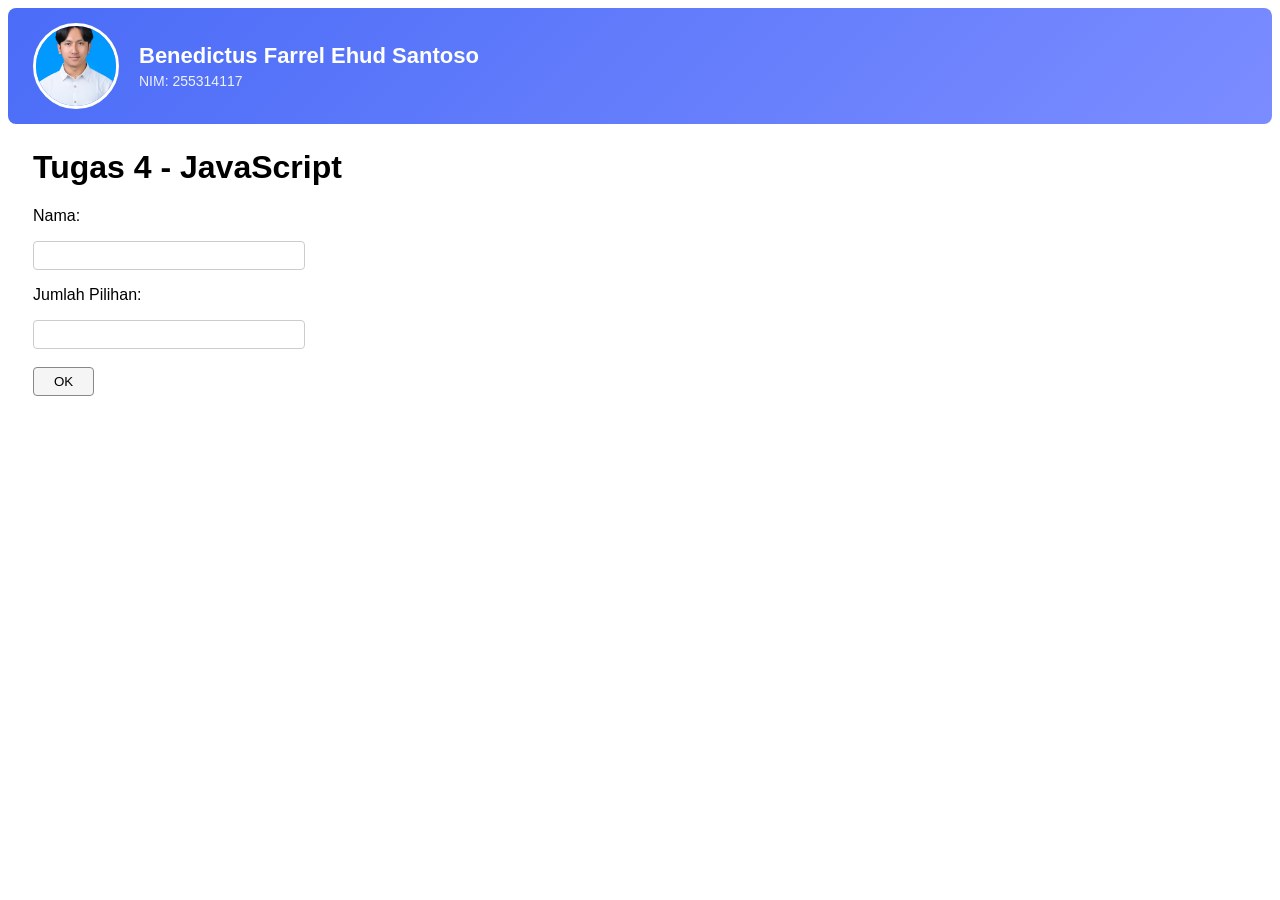
<file: Belajar-Javascript/index.html>
<!doctype html>
<html lang="id">
    <head>
        <meta charset="UTF-8" />
        <meta name="viewport" content="width=device-width, initial-scale=1.0" />
        <title>Tugas 4 - JavaScript</title>
        <link rel="stylesheet" href="style.css" />
    </head>

    <body>
        <header class="header">
            <img src="foto.jpg" alt="Foto Profil" class="foto" />

            <div class="identitas">
                <h2>Benedictus Farrel Ehud Santoso</h2>
                <p>NIM: 255314117</p>
            </div>
        </header>

        <main>
            <h1>Tugas 4 - JavaScript</h1>

            <p>Nama:</p>
            <input type="text" id="nama" />

            <p>Jumlah Pilihan:</p>
            <input type="number" id="jumlahPilihan" min="1" max="10" step="1" />

            <br /><br />

            <button onclick="buatPilihan()">OK</button>

            <div id="pilihan"></div>

            <div id="emailSection"></div>

            <div id="hasil"></div>
        </main>

        <script src="script.js"></script>
    </body>
</html>
</file>
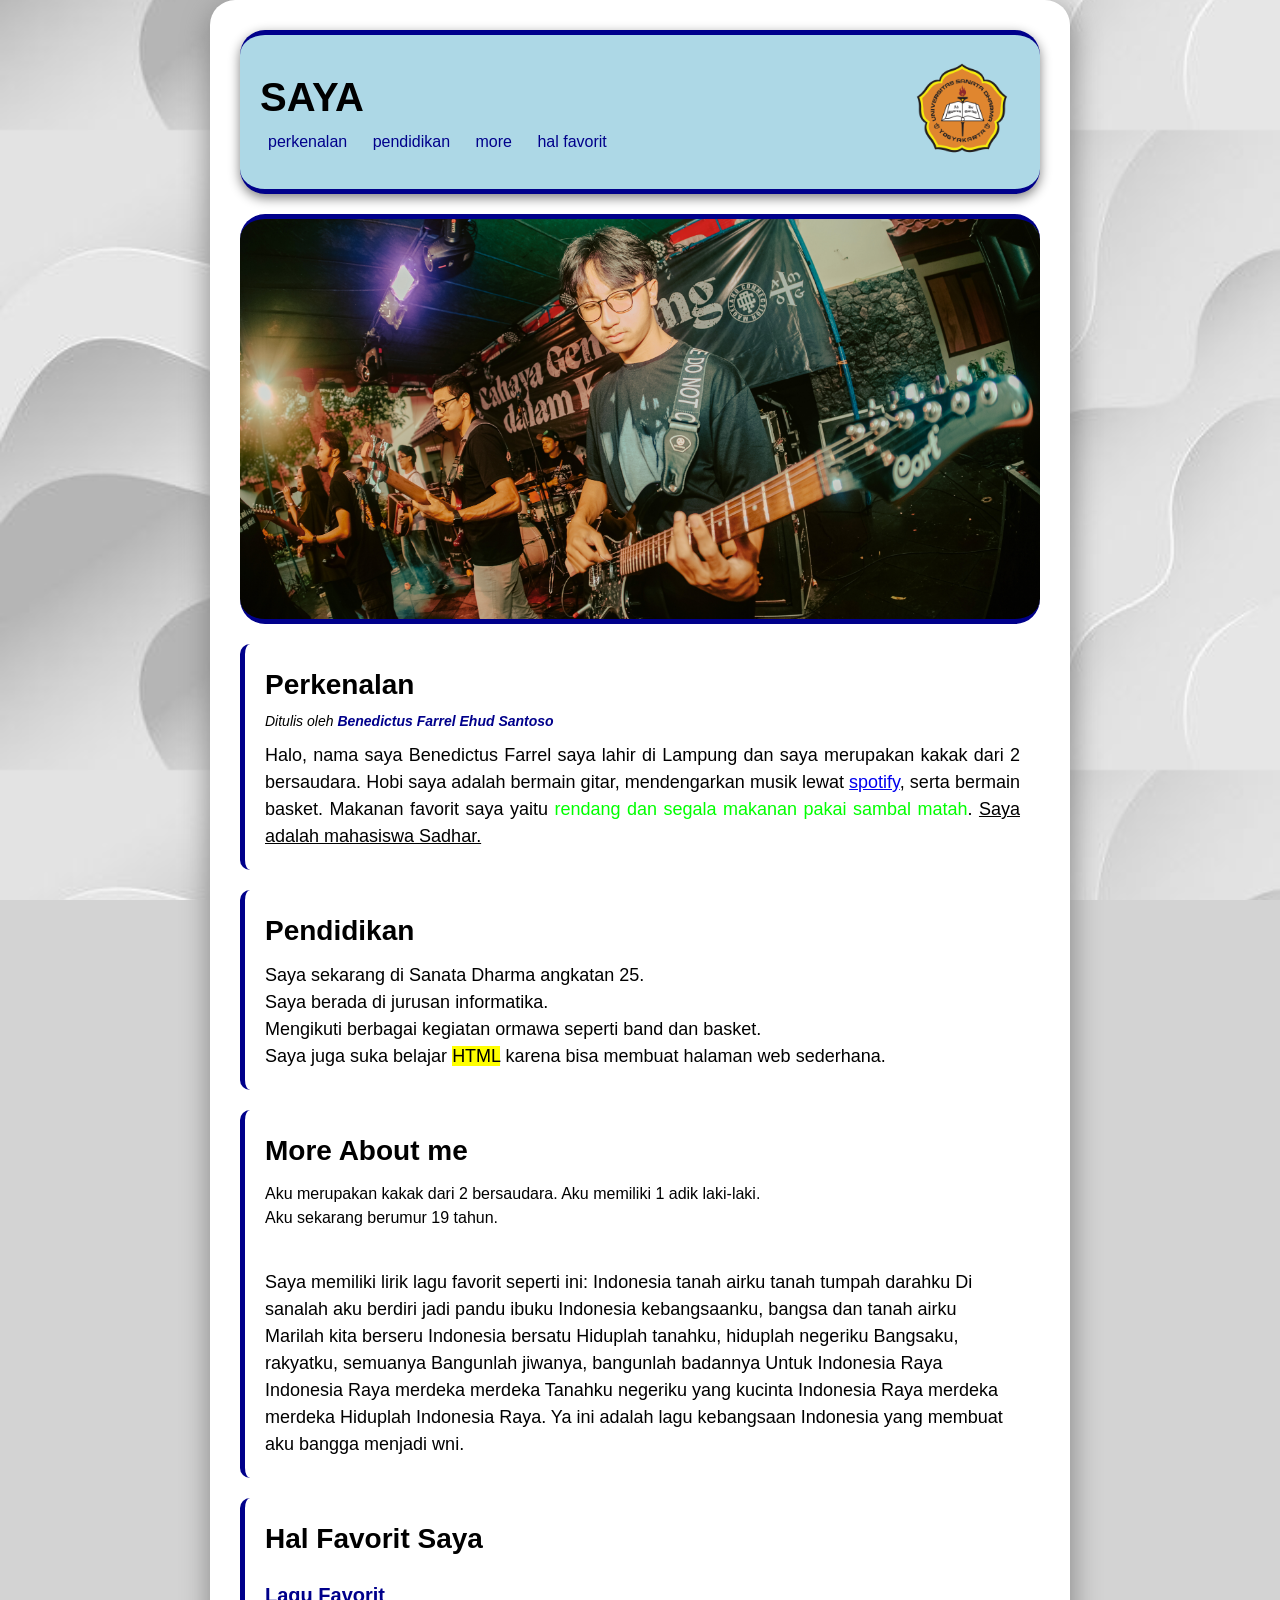
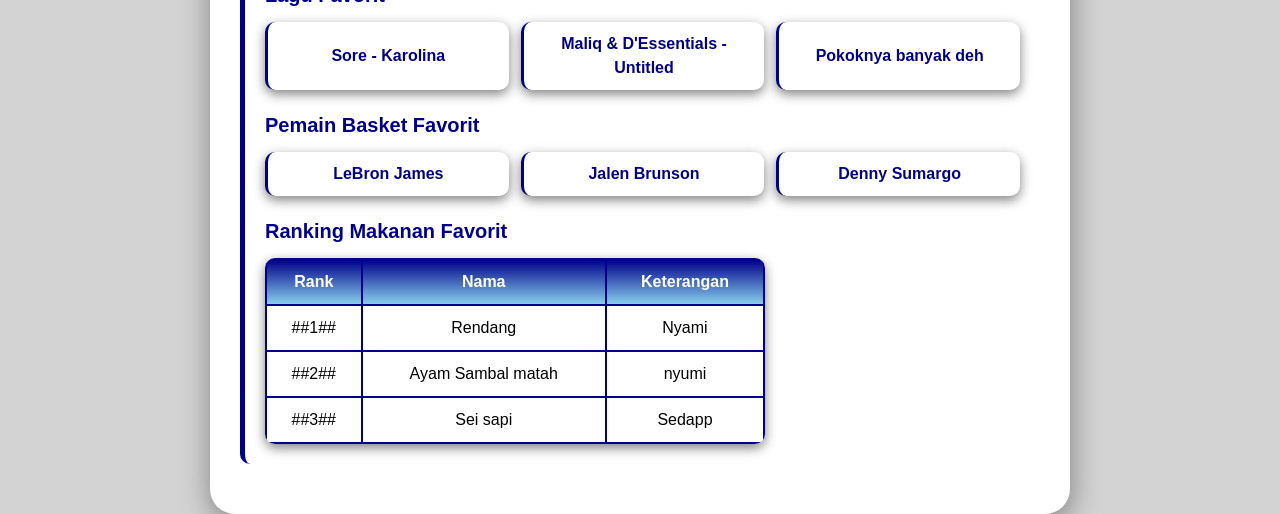
<file: HTML-Git/BenedictusFarrel.html>
<!doctype html>
<html>
    <head>
        <title>_Benedictus_Farrel_HTML_1</title>
        <link rel="stylesheet" href="style.css" />
    </head>
    <body>
        <div class="container">
            <div class="header">
                <div class="judulatas">
                    <h1>SAYA</h1>
                    <nav>
                        <ul>
                            <li><a href="#perkenalan">perkenalan</a></li>
                            <li><a href="#pendidikan">pendidikan</a></li>
                            <li><a href="#more">more</a></li>
                            <li><a href="#favorit">hal favorit</a></li>
                        </ul>
                    </nav>
                </div>

                <div class="logo">
                    <p>
                        <strong>
                            <a
                                href="https://web.usd.ac.id/fakultas/sainsdanteknologi/ti/detail.php?id=akademik"
                                ><img
                                    src="usd.png"
                                    alt="logo usd"
                                    height="150px"
                            /></a>
                        </strong>
                    </p>
                </div>
            </div>

            <div class="fotoku"></div>

            <div class="card perkenalan" id="perkenalan">
                <h2>Perkenalan</h2>
                <div class="penulis">
                    <p>
                        Ditulis oleh
                        <a
                            href="https://id.jobstreet.com/id/profiles/TcrPj2bgQq"
                            >Benedictus Farrel Ehud Santoso</a
                        >
                    </p>
                </div>
                <div class="paragraf">
                    <p>
                        Halo, nama saya <strong>Benedictus Farrel</strong> saya
                        lahir di <em>Lampung</em> dan saya merupakan kakak dari
                        <cite>2 bersaudara.</cite> Hobi saya adalah bermain
                        gitar, mendengarkan musik lewat
                        <a href="https://open.spotify.com/">spotify</a>, serta
                        bermain basket. Makanan favorit saya yaitu
                        <span style="color: lime">
                            rendang dan segala makanan pakai sambal matah</span
                        >. <u>Saya adalah mahasiswa Sadhar.</u>
                    </p>
                </div>
            </div>

            <div class="card pendidikan" id="pendidikan">
                <h2>Pendidikan</h2>
                <div class="paragraf">
                    <p>
                        Saya sekarang di Sanata Dharma angkatan 25. <br />
                        Saya berada di jurusan <code> informatika</code>. <br />
                        Mengikuti berbagai kegiatan ormawa seperti band dan
                        basket.
                        <br />
                        Saya juga suka belajar <mark>HTML</mark> karena bisa
                        membuat halaman web sederhana.
                    </p>
                </div>
            </div>

            <div class="card more" id="more">
                <h2>More About me</h2>
                <pre>
Aku merupakan kakak dari 2 bersaudara. Aku memiliki 1 adik laki-laki.
Aku sekarang berumur 19 tahun.
        </pre
                >
                <div class="paragraf">
                    <p>
                        Saya memiliki lirik lagu favorit seperti ini: Indonesia
                        tanah airku tanah tumpah darahku Di sanalah aku berdiri
                        jadi pandu ibuku Indonesia kebangsaanku, bangsa dan
                        tanah airku Marilah kita berseru Indonesia bersatu
                        Hiduplah tanahku, hiduplah negeriku Bangsaku, rakyatku,
                        semuanya Bangunlah jiwanya, bangunlah badannya Untuk
                        Indonesia Raya Indonesia Raya merdeka merdeka Tanahku
                        negeriku yang kucinta Indonesia Raya merdeka merdeka
                        Hiduplah Indonesia Raya. Ya ini adalah lagu kebangsaan
                        Indonesia yang membuat aku bangga menjadi wni.
                    </p>
                </div>
            </div>

            <div class="card favorit" id="favorit">
                <h2>Hal Favorit Saya</h2>
                <div class="lagu">
                    <h3>Lagu Favorit</h3>
                    <ul>
                        <li><a href="https://youtu.be/9HR_sKhCwLA?si=TV8el8PgofUe9SKr">Sore - Karolina</a></li>
                        <li><a href="https://youtu.be/2fpAG6wCOZQ?si=MK7ryKeakpr-skLe">Maliq & D'Essentials - Untitled</a></li>
                        <li><a href="https://youtu.be/ANPUoFuWpEo?si=LPPOAfWRG9CuDSCc">Pokoknya banyak deh</a></li>
                    </ul>
                </div>

                <div class="pemain">
                    <h3>Pemain Basket Favorit</h3>
                    <ol>
                        <li><a href="https://www.nba.com/player/2544/lebron-james">LeBron James</a></li>
                        <li><a href="https://www.nba.com/player/1628973/jalen-brunson">Jalen Brunson</a></li>
                        <li><a href="https://iblindonesia.com/news/ibl-legends-denny-sumargo-dan-tahun-keemasannya">Denny Sumargo</a></li>
                    </ol>
                </div>

                <div class="makanan">
                    <h3>Ranking Makanan Favorit</h3>
                    <table>
                        <tr>
                            <th>Rank</th>
                            <th>Nama</th>
                            <th>Keterangan</th>
                        </tr>
                        <tr>
                            <td>##1##</td>
                            <td>Rendang</td>
                            <td>Nyami</td>
                        </tr>
                        <tr>
                            <td>##2##</td>
                            <td>Ayam Sambal matah</td>
                            <td>nyumi</td>
                        </tr>
                        <tr>
                            <td>##3##</td>
                            <td>Sei sapi</td>
                            <td>Sedapp</td>
                        </tr>
                    </table>
                </div>
            </div>
        </div>
    </body>
</html>
</file>
<file: Belajar-Javascript/style.css>
* {
    font-family: Arial, sans-serif;
}

.header {
    display: flex;
    align-items: center;
    gap: 20px;
    padding: 15px 25px;
    background: linear-gradient(135deg, #4a6cf7, #7b8cff);
    color: white;
    border-radius: 8px;
    margin-bottom: 25px;
}

.header .foto {
    width: 80px;
    height: 80px;
    border-radius: 50%;
    object-fit: cover;
    border: 3px solid white;
    background: white;
}

.header .identitas h2 {
    margin: 0;
    font-size: 22px;
}

.header .identitas p {
    margin: 4px 0 0 0;
    font-size: 14px;
    opacity: 0.9;
}

main {
    padding: 0 25px;
}

input[type="text"],
input[type="number"],
input[type="email"] {
    padding: 6px 10px;
    border: 1px solid #ccc;
    border-radius: 4px;
    min-width: 250px;
}

select {
    padding: 6px 10px;
    border: 1px solid #ccc;
    border-radius: 4px;
    min-width: 150px;
    background: white;
    cursor: pointer;
}

button {
    padding: 6px 20px;
    border: 1px solid #888;
    background: #f5f5f5;
    border-radius: 4px;
    cursor: pointer;
}

button:hover {
    background: #e0e0e0;
}

.hasil-box {
    background: #f9f9f9;
    padding: 15px;
    border-left: 4px solid #4a6cf7;
    border-radius: 4px;
    margin-top: 15px;
}
</file>
<file: HTML-Git/style.css>
/* reset */
/* http://meyerweb.com/eric/tools/css/reset/ 
   v2.0 | 20110126
   License: none (public domain)
*/

html,
body,
div,
span,
applet,
object,
iframe,
h1,
h2,
h3,
h4,
h5,
h6,
p,
blockquote,
pre,
a,
abbr,
acronym,
address,
big,
cite,
code,
del,
dfn,
em,
img,
ins,
kbd,
q,
s,
samp,
small,
strike,
strong,
sub,
sup,
tt,
var,
b,
u,
i,
center,
dl,
dt,
dd,
ol,
ul,
li,
fieldset,
form,
label,
legend,
table,
caption,
tbody,
tfoot,
thead,
tr,
th,
td,
article,
aside,
canvas,
details,
embed,
figure,
figcaption,
footer,
header,
hgroup,
menu,
nav,
output,
ruby,
section,
summary,
time,
mark,
audio,
video {
    margin: 0;
    padding: 0;
    border: 0;
    font-size: 100%;
    font: inherit;
    vertical-align: baseline;
}
/* HTML5 display-role reset for older browsers */
article,
aside,
details,
figcaption,
figure,
footer,
header,
hgroup,
menu,
nav,
section {
    display: block;
}
body {
    line-height: 1;
}
ol,
ul {
    list-style: none;
}
blockquote,
q {
    quotes: none;
}
blockquote:before,
blockquote:after,
q:before,
q:after {
    content: "";
    content: none;
}
table {
    border-collapse: collapse;
    border-spacing: 0;
}

/* 
STYLE -------------------------------------------
*/
body {
    font:
        16px/1.5 Arial,
        sans-serif;
    background-color: lightgrey;
    color: black;
    background-image: url(background.jpg);
    background-attachment: fixed;
    background-position: center;
    background-size: 100%;
}
h2 {
    font-size: 28px;
    font-weight: bold;
    margin-bottom: 10px;
}
p {
    font-size: 18px;
}
/*
CONTAINER
*/
.container {
    width: 800px;
    margin: auto;
    background-color: white;
    padding: 30px;
    border-radius: 25px;
    box-shadow: 1px 8px 30px gray;
}
.header {
    background-color: lightblue;
    margin-bottom: 20px;
    padding: 20px;
    border-top: 5px solid darkblue;
    border-bottom: 5px solid darkblue;
    display: flex;
    align-items: center;
    justify-content: space-between;
    border-radius: 25px;
    box-shadow: 0px 4px 12px gray;
}
.header h1 {
    font-size: 40px;
    font-weight: bold;
}
.header ul li {
    display: inline-block;
    margin-right: 5px;
}
.header a {
    text-decoration: none;
    color: darkblue;
    padding: 3px 8px;
    display: inline-block;
    border-radius: 10px;
    transition: all 0.3s ease;
}
.header a:hover {
    background-color: darkblue;
    color: white;
    transform: translateY(-2px);
}
.header .logo {
    text-align: center;
}
.header .logo img {
    height: 100px;
    transition: transform 0.3s ease;
}
.header .logo img:hover {
    transform: scale(1.1);
}
.card {
    padding: 20px;
    border-radius: 10px;
    margin-bottom: 20px;
    transition: box-shadow 0.3s ease;
    border-left: 5px solid darkblue;
}
.card:hover {
    box-shadow: 0px 8px 20px grey;
}
.fotoku {
    height: 400px;
    background-image: url(fotoku.jpg);
    background-size: cover;
    background-position: center;
    border-top: 5px solid darkblue;
    border-bottom: 5px solid darkblue;
    margin-bottom: 20px;
    border-radius: 25px;
}

.perkenalan .penulis p {
    font-size: 14px;
    margin-top: -5px;
    font-style: italic;
}
.perkenalan .penulis a {
    text-decoration: none;
    color: darkblue;
    font-weight: bold;
    display: inline-block;
    border-radius: 5px;
    transition: all 0.3s ease;
}
.perkenalan .penulis a:hover {
    background-color: darkblue;
    color: white;
    transform: translateY(-4px);
}
.perkenalan .paragraf {
    margin-top: 10px;
    text-align: justify;
}
.pendidikan p {
    text-align: justify;
}
.more .paragraf {
    margin-top: 15px;
}
.card .lagu h3,
.card .pemain h3,
.card .makanan h3 {
    font-weight: bold;
    font-size: 20px;
    margin-top: 20px;
    margin-bottom: 12px;
    color: darkblue;
}
.lagu ul,
.pemain ol {
    list-style: none;
    padding: 0px;
    display: grid;
    grid-template-columns: repeat(auto-fit, minmax(200px, 1fr));
    gap: 12px;
}
.lagu a,
.pemain a {
    text-decoration: none;
    font-weight: bold;
    color: darkblue;
    display: block;
    transition: all 0.3s ease;
}
.lagu ul li,
.pemain ol li {
    background: white;
    padding: 10px;
    border-radius: 10px;
    text-align: center;
    border-left: 3px solid darkblue;
    box-shadow: 0px 4px 12px gray;
    transition: all 0.3s ease;
    align-content: center;
}
.lagu ul li:hover,
.pemain ol li:hover {
    background: darkblue;
}
.lagu ul li:hover a,
.pemain ol li:hover a {
    color: white;
}
.makanan th,
.makanan td {
    border: 2px solid darkblue;
    text-align: center;
    padding: 10px;
}
.makanan th {
    background: linear-gradient(to bottom, darkblue, skyblue);
    font-weight: bold;
    color: white;
}
.makanan table {
    width: 100%;
    max-width: 500px;
    border-radius: 10px;
    overflow: hidden;
    box-shadow: 0px 4px 12px gray;
}

/*
MEDIA-----------------------------------------------------------------
*/
@media (max-width: 900px) {
    .container {
        width: 95%;
        padding: 15px;
    }
    .header{
        align-items: flex-start;
    }
    .header h1 {
        font-size: 32px;
    }
    .lagu ul,
    .pemain ol {
        grid-template-columns: 1fr;
    }
    .makanan table {
        max-width: 100%;
    }
}
@media (max-width: 600px) {
    h2 {
        font-size: 22px;
    }
    p {
        font-size: 15px;
    }
.header ul{
    margin-top: 10px;
}
    .header ul li {
        display: block;
        margin-bottom: 8px;
    }
    .header a{
        display: block;
    }
    .fotoku {
        height: 250px;
    }
}
</file>
